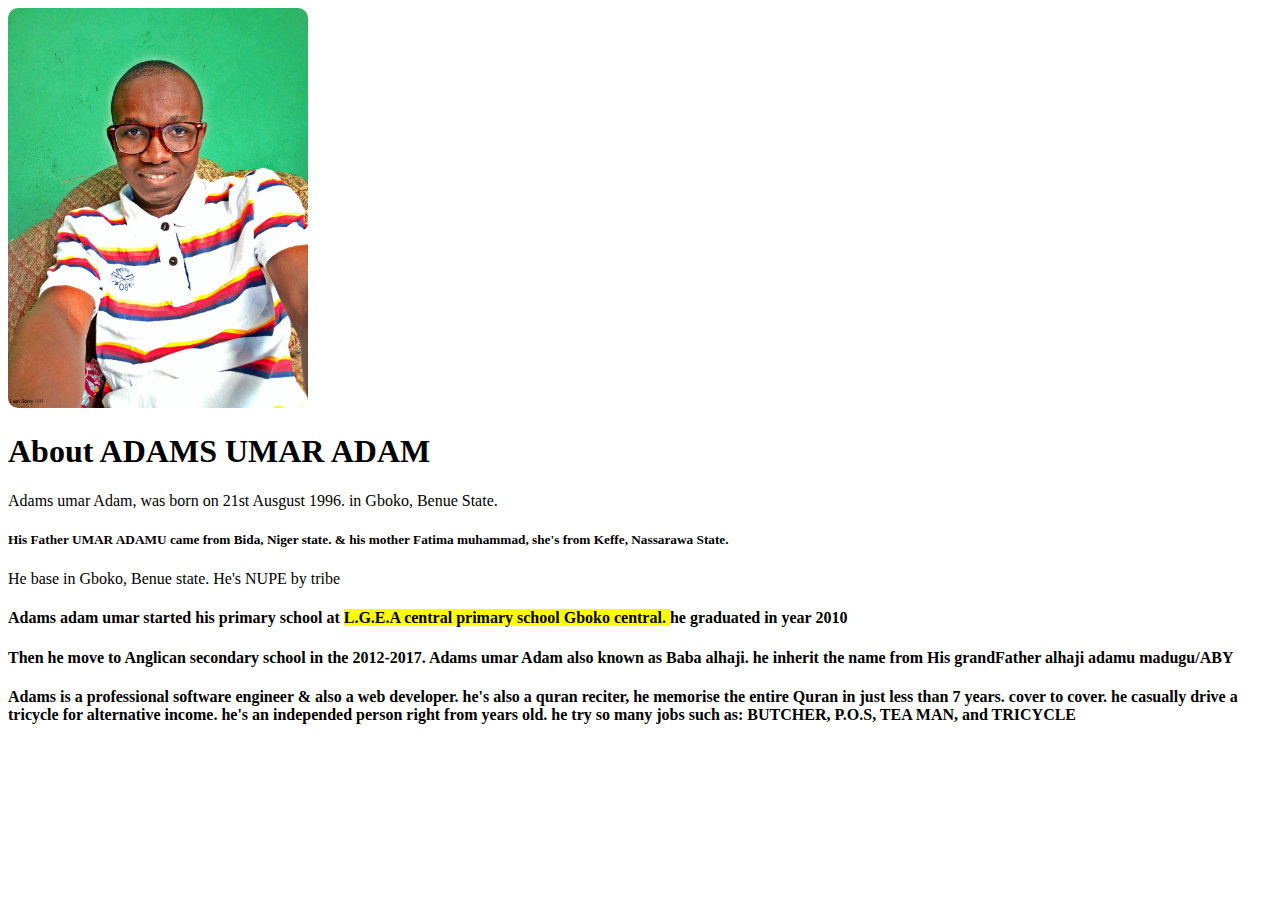
<file: About.html>
<!DOCTYPE html>
<html lang="en">
<head>
  <meta charset="UTF-8">
  <meta name="viewport" content="width=device-width, initial-scale=1.0">
  <title>About ADAM UMAR ADAM</title>
</head>

<body>
  <!--this an exam on how to upload a webpage on to a network(publish)-->
  <img src="image/mydp.jpg" alt="Baba alhaji" style="
    height: 400px;
    width: 300px;
    border-radius: 10px;
    ">
  <h1 title="baba alhaji">About ADAMS UMAR ADAM</h1>
  <p>Adams umar Adam, was born on 21st Ausgust 1996. in Gboko, Benue State.</p>
  <h5>His Father <b title="mallam danjuma">UMAR ADAMU</b> came from Bida, Niger state. & his mother <b title="hajiya">Fatima muhammad, she's from Keffe, Nassarawa State.</b></h5>
  <p>He base in Gboko, Benue state. He's NUPE by tribe</p>
  <h4>Adams adam umar started his primary school at <mark><b>L.G.E.A central primary school Gboko central.</b>
  </mark> he graduated in year 2010</h4>
  <h4>Then he move to Anglican secondary school in the 2012-2017. Adams umar Adam also known as <b>Baba alhaji.</b> he inherit the name from His
  grandFather alhaji adamu madugu/<b title="Alhaji bubuyaya">ABY</b></h4>
  <h4>Adams is a professional software engineer & also a web developer. he's also a quran reciter, he memorise the entire Quran in just less than 7 years.
     cover to cover. he casually drive a tricycle for alternative income. he's an independed person right from years old. he try so many jobs such as: BUTCHER, P.O.S, TEA MAN, and TRICYCLE</h4>
  
</body>
</html>
</file>
